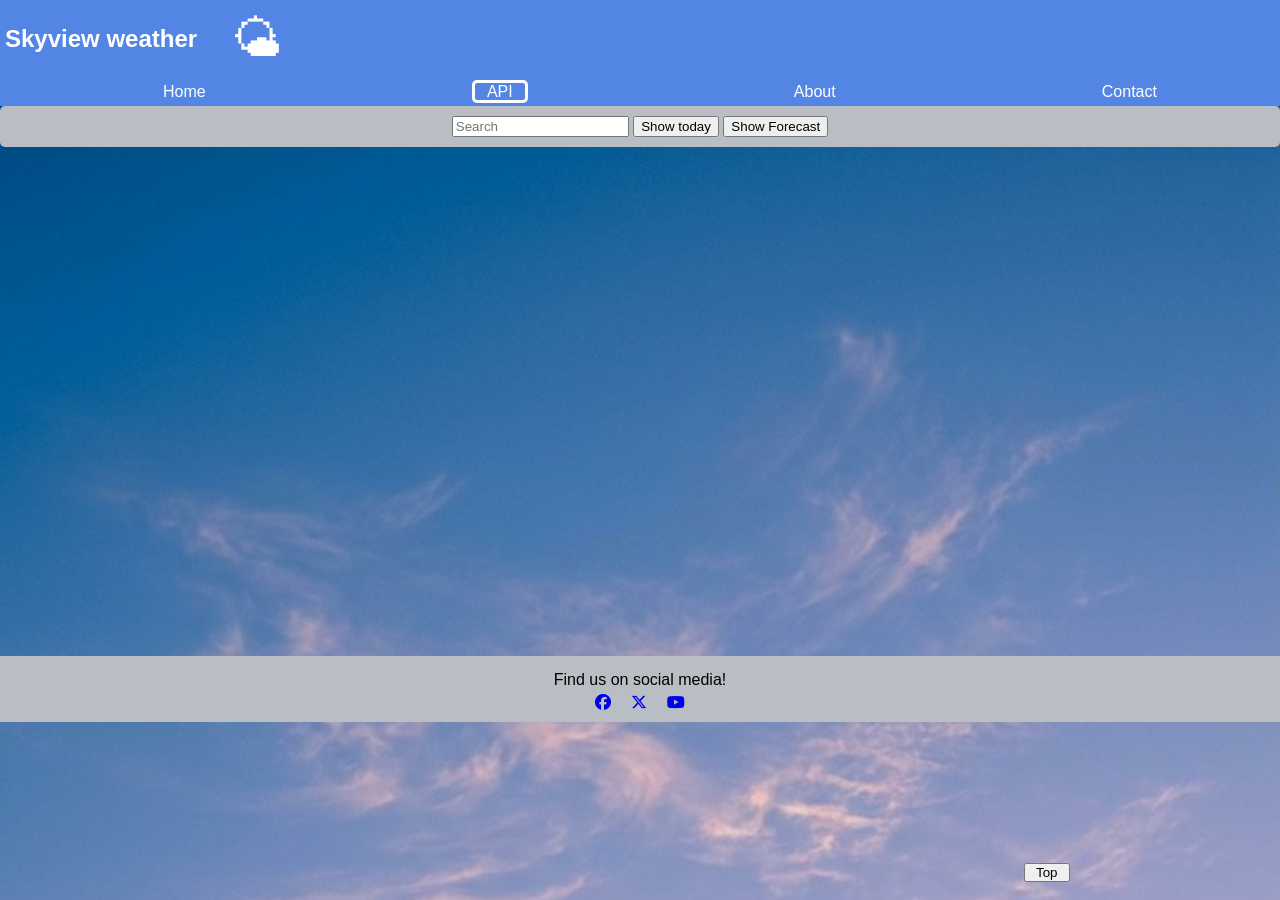
<file: apipage.html>
<!DOCTYPE html>
<html lang="en">

<head>
    <meta charset="UTF-8">
    <meta name="viewport" content="width=device-width, initial-scale=1.0">
    <link rel="stylesheet" href="./css/style.css">
    <link rel="stylesheet" href="./css/api.css">
    <link rel="icon" type="images/jpg" href="images/weather.jpg">

    <title>Skyview Weather</title>
    <link rel="stylesheet" href="https://cdnjs.cloudflare.com/ajax/libs/font-awesome/6.5.0/css/all.min.css">
    <script src="./modules/api.js" type="module"></script>
    <script src="modules/functions.js" defer></script>
</head>

<body>
    <header>
        <nav>
            <div class="skyview">
                <h2>Skyview weather</h2>
                <p id="sky">&#127780;</p>
            </div>

            <button class="hamburger" id="hamburgerBtn">☰</button>
            <ol id="navMenu">
                <li><a href="index.html">Home</a></li>
                <li><a href="apipage.html" id="apipage">API</a></li>
                <li><a href="about.html">About</a></li>
                <li><a href="contact.html">Contact</a></li>
            </ol>
        </nav>
    </header>

    <main>
        <form id="search-bar" class="search-bar">
            <input type="text" placeholder="Search">
            <button type="submit" value="current">Show today</button>
            <button type="submit" value="forecast">Show Forecast</button>
        </form>
        <div id="results-container">

        </div>

    </main>




    <footer>
        <p>Find us on social media!</p>
        <div class="social-icons">
            <a href="https://facebook.com" target="_blank">
                <i class="fa-brands fa-facebook"></i>
            </a>
            <a href="https://x.com" target="_blank">
                <i class="fa-brands fa-x-twitter"></i>
            </a>
            <a href="https://youtube.com" target="_blank">
                <i class="fa-brands fa-youtube"></i>
            </a>
        </div>
        <button onclick="topFunction()" title="Go on top" id="myBtn">Top</button>

    </footer>

</body>

</html>
</file>
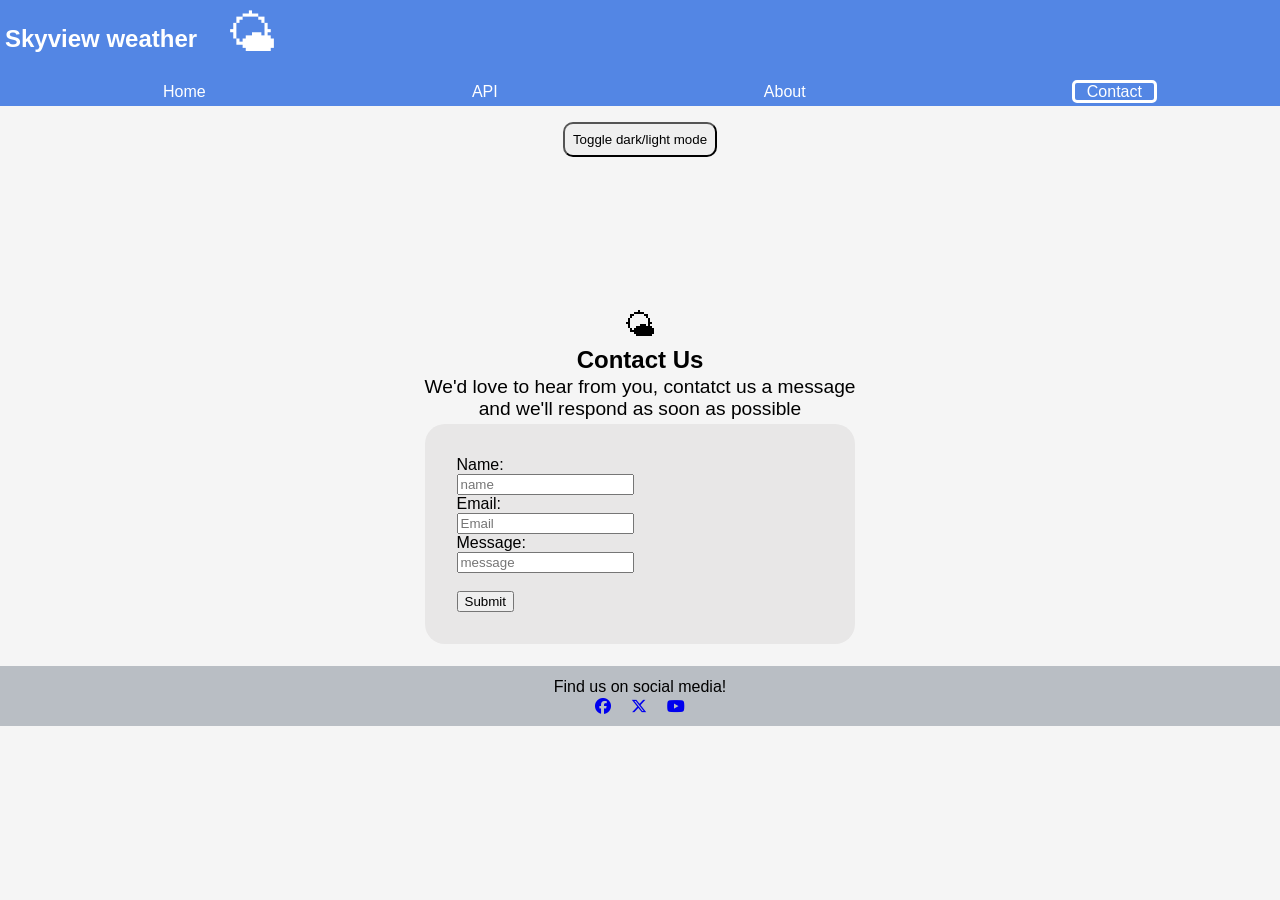
<file: contact.html>
<!DOCTYPE html>
<html lang="en">

<head>
    <meta charset="UTF-8">
    <meta name="viewport" content="width=device-width, initial-scale=1.0">
    <link rel="stylesheet" href="./css/style.css">
    <link rel="stylesheet" href="./css/contact.css">
    <script src="modules/functions.js" defer></script>
    <link rel="icon" type="images/jpg" href="images/weather.jpg">

    <title>Skyview Weather</title>
    <link rel="stylesheet" href="https://cdnjs.cloudflare.com/ajax/libs/font-awesome/6.5.0/css/all.min.css">
</head>

<body>
    <header>
        <nav>
            <div class="skyview">
                <h2>Skyview weather</h2>
                <p>&#127780;</p>
            </div>
            <button class="hamburger" id="hamburgerBtn">☰</button>
            <ol id="navMenu">
                <li><a href="index.html">Home</a></li>
                <li><a href="apipage.html">API</a></li>
                <li><a href="about.html">About</a></li>
                <li><a href="contact.html" id="contactUs">Contact</a></li>
            </ol>
        </nav>
    </header>

    <main>
        <div class="toggle-container">
            <button id="darkLigthModeBtn">Toggle dark/light mode</button>
        </div>
        <section class="box">
            <div class="contact">
                <p id="icon">&#127780;</p>
                <h1>Contact Us</h1>
                <p> We'd love to hear from you, contatct us a message<br> and we'll respond as soon as possible</p>

                <form id="contactForm">
                    <label name="fname">Name:</label>
                    <input type="text" placeholder="name">
                    <label name="email">Email:</label>
                    <input type="email" placeholder="Email">
                    <label name="message">Message: </label>
                    <input type="text" placeholder="message">
                    <br>
                    <button>Submit</button>
                </form>
            </div>

        </section>
    </main>






    <footer>
        <p>Find us on social media!</p>
        <div class="social-icons">
            <a href="https://facebook.com" target="_blank">
                <i class="fa-brands fa-facebook"></i>
            </a>
            <a href="https://x.com" target="_blank">
                <i class="fa-brands fa-x-twitter"></i>
            </a>
            <a href="https://youtube.com" target="_blank">
                <i class="fa-brands fa-youtube"></i>
            </a>
        </div>
    </footer>

</body>

</html>
</file>
<file: css/style.css>
:root {
--blue-color:#5386E4;
 --gray-color:#b9bec4;
 
}


body {
    background-color:whitesmoke ;
    margin:0;
    font-family:sans-serif;
    
}

/*Dark/light-mode styling*/
.dark-mode-nav, .dark-mode-main .hero-text button  {
    background-color:#104099;
}

.dark-mode-main, .dark-mode-main .container{
    background-color: rgb(66, 64, 64);
    color: white;
}

.dark-mode-main #contactForm {
    background-color: rgb(35, 34, 34);
    color: white;
}

.dark-mode-main .hero-text h1, .dark-mode-main .hero-text p{
    color: white;
}

.dark-mode-footer{
    background-color: #5d5e5e;
    color: white;
}

.toggle-container {
    display: flex;
    justify-content: center;
    padding-top: 1rem;
}

.toggle-container #darkLigthModeBtn {
    padding: 0.5rem;
    border-radius: 10px;
}

nav {
    display:flex;
    flex-direction: column;
    background-color:#5386E4;
    color:white;
    padding:5px; 
}

.skyview {
    display:flex;
    gap:30px;
}

.skyview p {
    font-size: 50px;
    margin:0px;
}

#home {
    border: solid white;
    color:black;
    padding:0px 12px 0px 12px;
    border-radius: 5px;
}

.hamburger {
    font-size: 30px;
    background: none;
    border: none;
    color: white;
    cursor: pointer;
    align-self: flex-start;
}

#navMenu{
    display:none;
    flex-direction: column;
    gap:15px;
    padding-top:10px;
    text-align: center;
    margin:0px;
    list-style:none;
}

#navMenu.show{
    display:flex;
}

#navMenu a {
    text-decoration: none;
    color:white;
}

/*main  */
main {
    min-height: 550px;
}

.hero {

    flex-direction: column; 
    padding:30px;
  
}

.hero-text {
    max-width: 500px;
}
.hero-text h1 {
    font-size:48px;
    margin-bottom:20px;
    color:#1e293b;
}

.hero-text p {
    font-size: 30px;
    margin-bottom:25px;
    color:#475569;

}
.hero-text button {
    padding: 12px 25px;
    border:solid 2px black;
    background:#3b82f6;
    color:#ffffff;
    font-size:20px;
    margin:10px;
    border-radius: 10px;

}

button a {
    text-decoration: none;
    color:white;
}

.hero-text button:hover {
    background: #2563eb;

    animation-name: spin;
    animation-duration: 3s;
    animation-timing-function:ease;
    animation-delay:1s;
    animation-fill-mode: forwards;

}


@keyframes spin {

    0%{
    }

    50%{
        scale:2;
        transform:rotate(0);
    }

    100%{

        transform:rotate(360deg);
        scale:2;
    }
}






.hero-image img {
    width: 300px;
    border: 5px solid #a9a9a9;
    border-radius:20px;
}



/*main*/


footer {
    background-color: #b9bec4;
    left: 0px;
    bottom: 0px;
    width: 100%;
    text-align: center;
    padding: 10px 0px;
    
}

.social-icons{
    display: flex;
    justify-content: center;
    gap: 20px;
}


@media screen and (min-width:1024px){

    .hamburger{
        display:none;
    }

    #navMenu{
        display:flex;
        flex-direction: row;
        gap:30px;
        justify-content: space-around;   
    }

        
    .hero {
        display: flex;
        flex-direction: row;
        align-items: center;
        justify-content: center;
        gap:50px;
        padding:80px ;
        min-height:80px;
    }

    .hero-text {
        max-width: 500px;
    }
    .hero-text h1 {
        font-size:48px;
        margin-bottom:20px;
        color:#1e293b;
    }

    .hero-text p {
        font-size: 18px;
        margin-bottom:25px;
        color:#475569;

    }
    .hero-text button {
        padding: 12px 25px;
        border:solid 2px black;
        background:#3b82f6;
        color:#ffffff;
        font-size:15px;
        border-radius:5px;
    }

    button a {
        text-decoration: none;
        color:white;
    }

    .hero-text button:hover {
        background: #2563eb;

    }

    .hero-image img {
        width: 350px;
    }

    
}





/* Anteckningar **/ 
/* Home , APi, About, Contact
</file>
<file: css/api.css>
body {
  background-image: url("../images/peacefulSky.jpg");
  background-position: top;
}

#sky {
  color: white;
}

#apipage {
  border: solid white;
  color: black;
  padding: 0px 12px 0px 12px;
  border-radius: 5px;
}

ol:hover {
  text-decoration: none;
}

#search-bar {
  text-align: center;

  padding: 10px;
  background-color: #b9bec4;
  border-radius: 5px;
}

h1 {
  text-align: center;
  color: white;
  margin-top: 0px;
}

h2 {
  text-align: center;
}

p {
  text-align: center;
  color: black;
  padding: 5px;
}

footer p {
  color: black;
}

#myBtn {
  position: fixed;
  left: 80%;
  bottom: 2%;
  padding: 0px 10px 0px 10px;
}

@media screen and (min-width: 1024px) {
  h1 {
    color: #ffffff;
  }

  p {
    color: #000000;
    background-color: none;
    font-size: none;
    margin: 0px;
  }
  body {
    background-size: cover;
  }
}
</file>
<file: css/contact.css>
#contactUs {
  border: solid white;
  color: black;
  padding: 0px 12px 0px 12px;
  border-radius: 5px;
}

form {
  align-items: start;
  background-color: #e8e7e7;
  display: flex;
  text-align: center;
  flex-direction: column;
  padding: 2rem;
  margin: 2px;
  border-radius: 20px;
}

.box {
  display: flex;
  justify-content: center;
  margin-top: 10%;
}

#icon {
  font-size: 32px;
}

.contact {
  display: flex;
  flex-direction: column;
  margin: 10px;
  padding: 10px;
  text-align: center;
}

p {
  margin: 2px;
  font-size: larger;
}

h1 {
  margin: 0px;
}

footer p {
  font-size: 16px;
}
</file>
